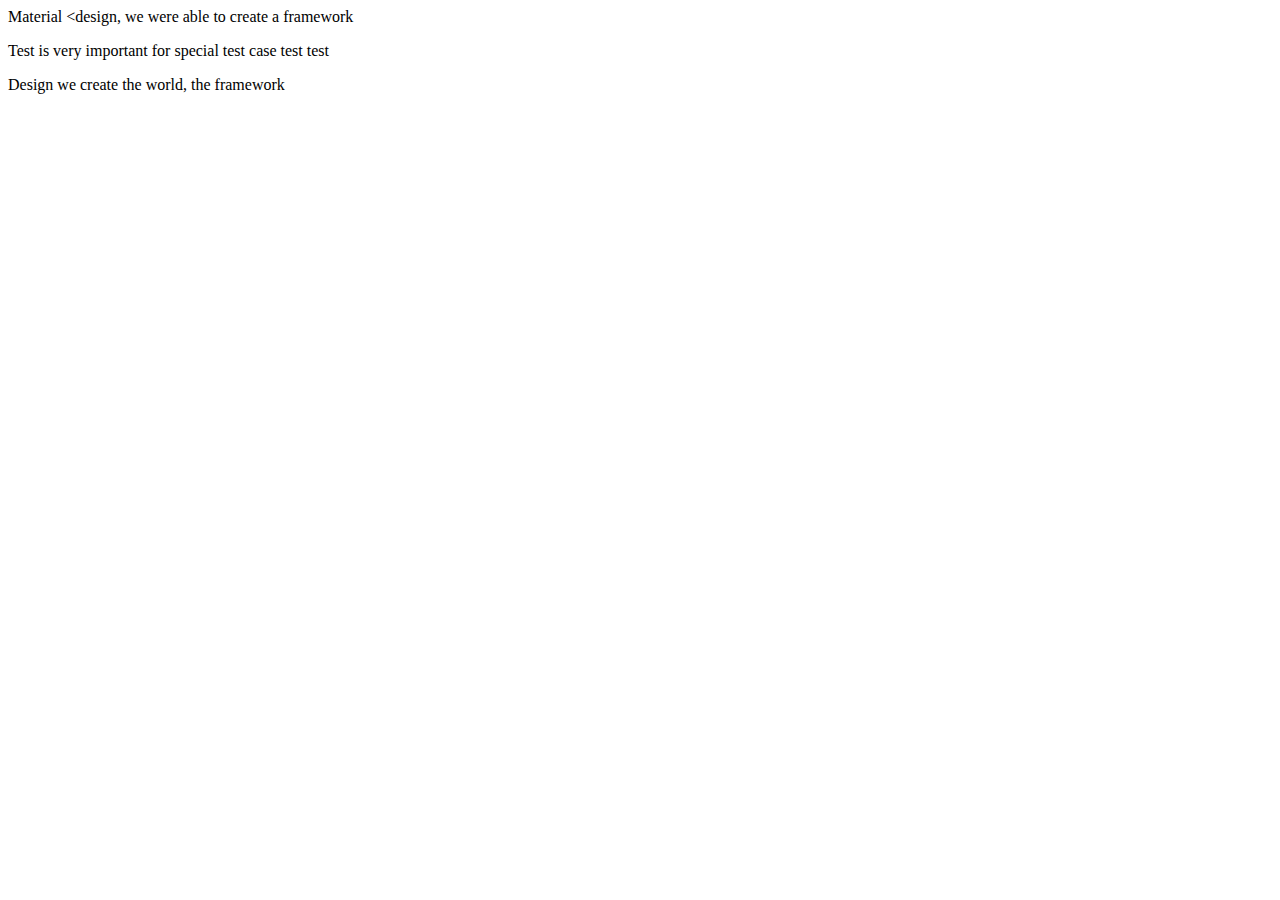
<file: test/index.html>
<html lang="en">
  <head>
    <meta charset="UTF-8" />
    <meta name="viewport" content="width=device-width, initial-scale=1.0" />
    <meta http-equiv="X-UA-Compatible" content="ie=edge" />
    <title>Highlight 7 Test</title>
  </head>

  <body>
    <p>Material <span><</span>design, we were able to create a framework</p>
    <p>Test is very important for special test case test test</p>
    <p>Design we create the world, the framework</p>
  </body>
</html>
</file>
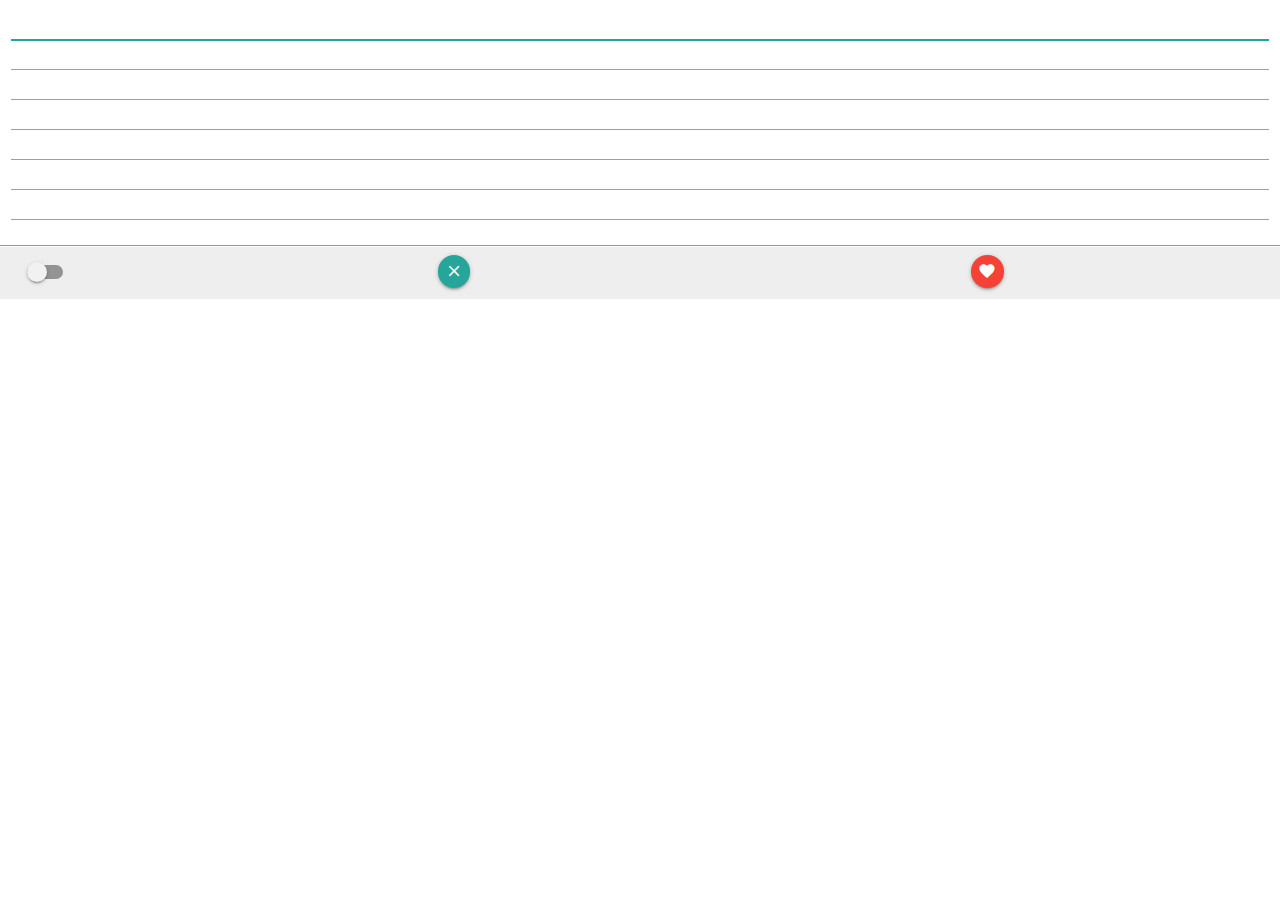
<file: popup/popup.html>
<!DOCTYPE html>
<html>
  <head>
    <!--Import Google Icon Font-->
    <link
      rel="stylesheet"
      href="../material-design-icons/iconfont/material-icons.css"
    />
    <!--Import materialize.css-->
    <link rel="stylesheet" href="../materialize/css/materialize.min.css" />
    <link rel="stylesheet" href="./style.css" />
    <meta charset="utf8" />
  </head>

  <body>
    <div class="row">
      <form id="hl-form" class="col s12">
        <div class="input-field">
          <input id="red" type="text" class="red-text" autofocus />
        </div>
        <div class="input-field">
          <input id="orange" type="text" class="orange-text" />
        </div>
        <div class="input-field">
          <input id="yellow" type="text" class="yellow-text" />
        </div>
        <div class="input-field">
          <input id="green" type="text" class="green-text" />
        </div>
        <div class="input-field">
          <input id="blue" type="text" class="blue-text" />
        </div>
        <div class="input-field">
          <input id="indigo" type="text" class="indigo-text" />
        </div>
        <div class="input-field">
          <input id="purple" type="text" class="purple-text" />
        </div>
      </form>
    </div>

    <div class="divider red lighten-2"></div>

    <div id="hl-bottom" class="row grey lighten-3 valign-wrapper">
      <div class="col s4">
        <div class="switch">
          <label>
            <input id="enable" type="checkbox" />
            <span class="lever"></span>
          </label>
        </div>
      </div>

      <div class="col s5">
        <a class="btn-floating waves-effect btn-small" id="clear">
          <i class="material-icons">clear</i>
        </a>
      </div>
      <div class="col s3">
        <a class="btn-floating waves-effect btn-small red" id="logo">
          <i class="material-icons">favorite</i>
        </a>
      </div>
    </div>

    <!--JavaScript at end of body for optimized loading-->
    <script src="popup.js"></script>
  </body>
</html>
</file>
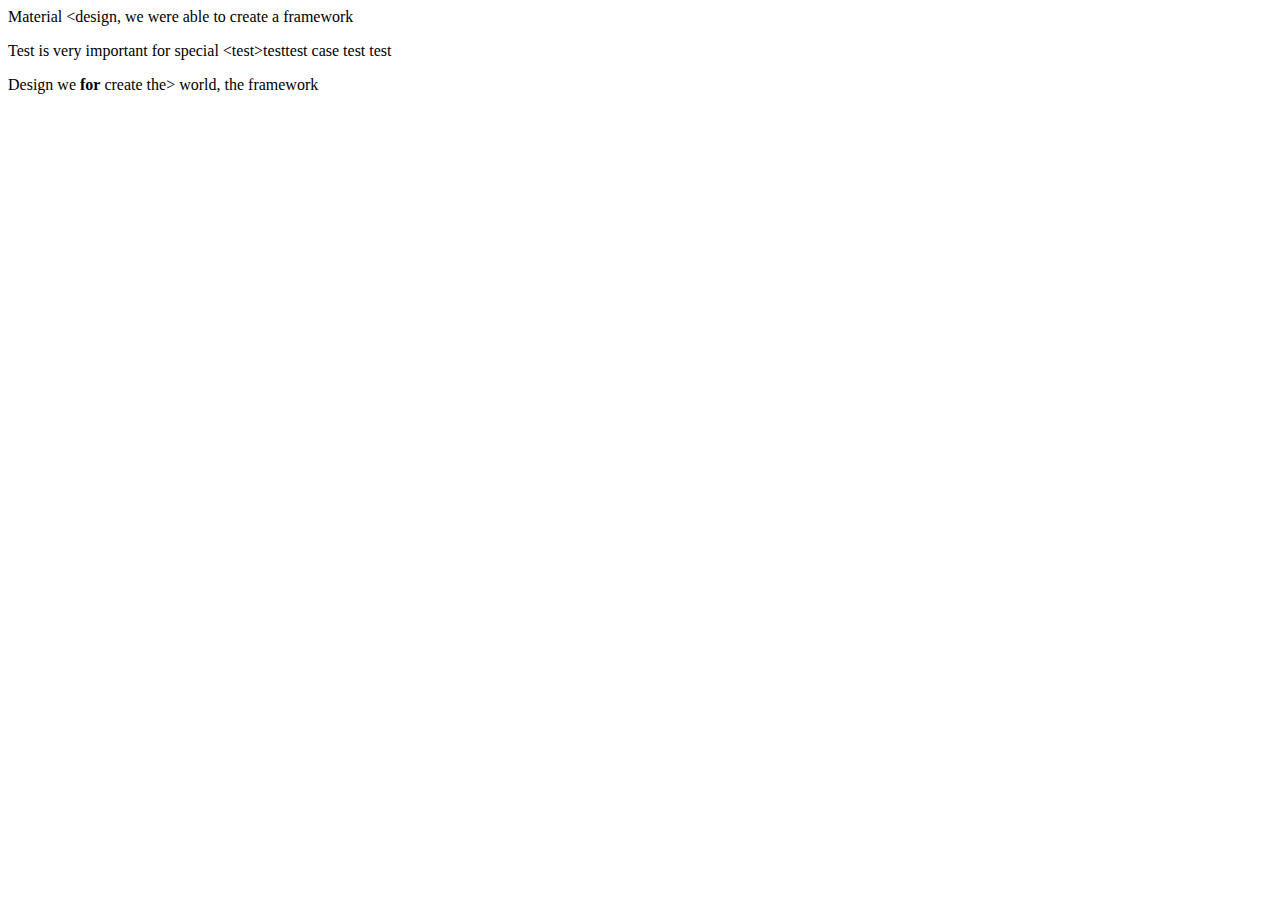
<file: test/a.html>
<html lang="en">
  <head>
    <meta charset="UTF-8" />
    <meta name="viewport" content="width=device-width, initial-scale=1.0" />
    <meta http-equiv="X-UA-Compatible" content="ie=edge" />
    <title>Highlight 7 Test A</title>
  </head>

  <body>
    <p>Material <span><</span>design, we were able to create a framework</p>
    <p>
      Test is very important for special
      <span><</span>test<span>></span>testtest case test test
    </p>
    <p>Design we <b>for</b> create the<span>></span> world, the framework</p>
  </body>
</html>
</file>
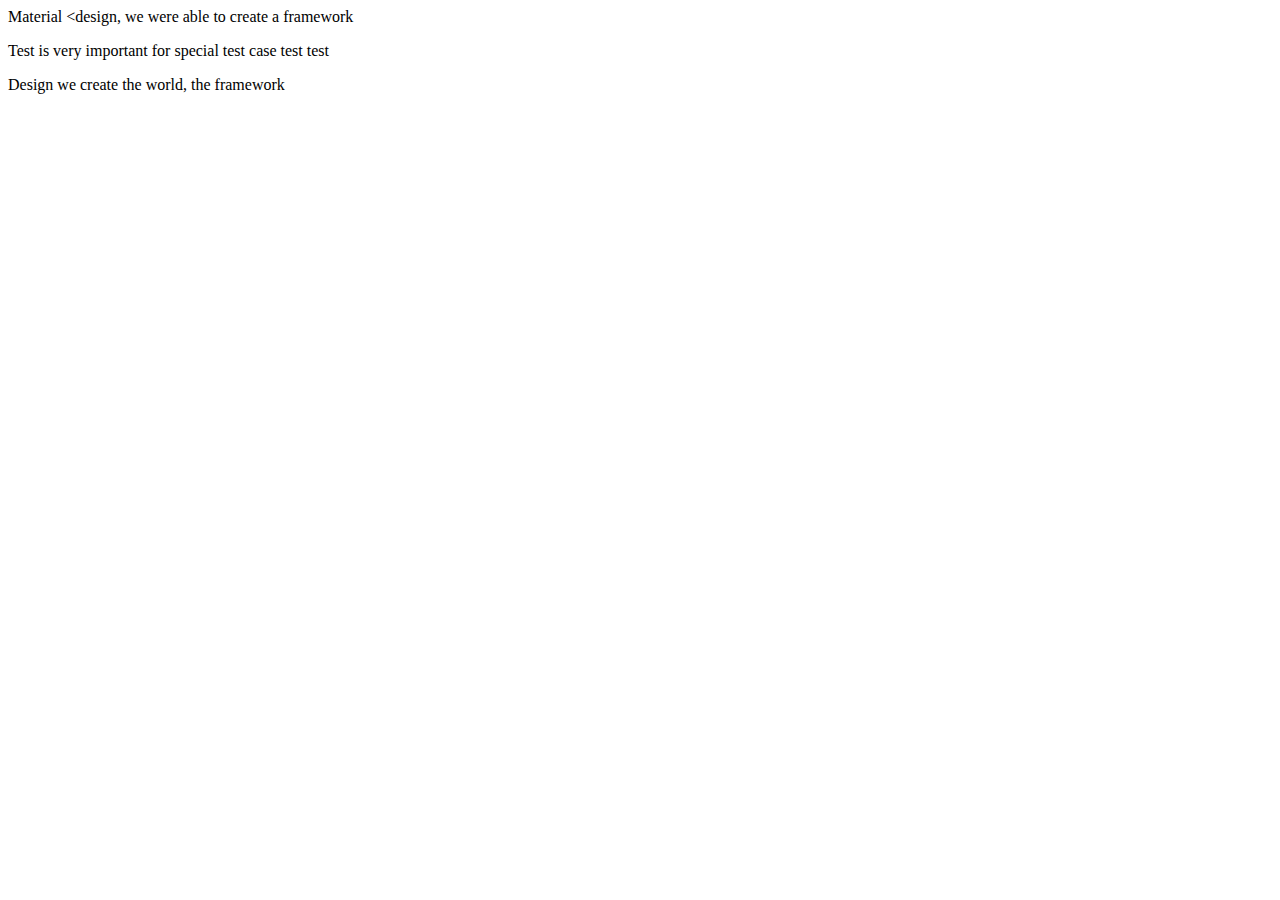
<file: test/b.html>
<html lang="en">
  <head>
    <meta charset="UTF-8" />
    <meta name="viewport" content="width=device-width, initial-scale=1.0" />
    <meta http-equiv="X-UA-Compatible" content="ie=edge" />
    <title>Highlight 7 Test B</title>
  </head>

  <body>
    <p>Material <span><</span>design, we were able to create a framework</p>
    <p>Test is very important for special test case test test</p>
    <p>Design we create the world, the framework</p>
  </body>
</html>
</file>
<file: material-design-icons/iconfont/material-icons.css>
@font-face {
  font-family: 'Material Icons';
  font-style: normal;
  font-weight: 400;
  src: url(MaterialIcons-Regular.eot); /* For IE6-8 */
  src: local('Material Icons'),
       local('MaterialIcons-Regular'),
       url(MaterialIcons-Regular.woff2) format('woff2'),
       url(MaterialIcons-Regular.woff) format('woff'),
       url(MaterialIcons-Regular.ttf) format('truetype');
}

.material-icons {
  font-family: 'Material Icons';
  font-weight: normal;
  font-style: normal;
  font-size: 24px;  /* Preferred icon size */
  display: inline-block;
  line-height: 1;
  text-transform: none;
  letter-spacing: normal;
  word-wrap: normal;
  white-space: nowrap;
  direction: ltr;

  /* Support for all WebKit browsers. */
  -webkit-font-smoothing: antialiased;
  /* Support for Safari and Chrome. */
  text-rendering: optimizeLegibility;

  /* Support for Firefox. */
  -moz-osx-font-smoothing: grayscale;

  /* Support for IE. */
  font-feature-settings: 'liga';
}
</file>
<file: popup/style.css>
button,
input,
optgroup,
select,
textarea {
  font-family: "whitney ssm a", "whitney ssm b", "lucida grande", "lucida sans",
    Verdana, Helvetica, Arial, Helvetica, sans-serif;
}

.input-field {
  height: 30px;
  margin: 0px;
}

#hl-form {
  text-align-last: center;
  margin-top: 15px;
}

#red,
#orange,
#yellow,
#green,
#blue,
#indigo,
#purple {
  height: 24px;
  margin: 0px;
}

#hl-bottom {
  line-height: 36px;
  padding-top: 5px;
  padding-bottom: 10px;
  margin: 1px 0px 1px 0px;
}
</file>
